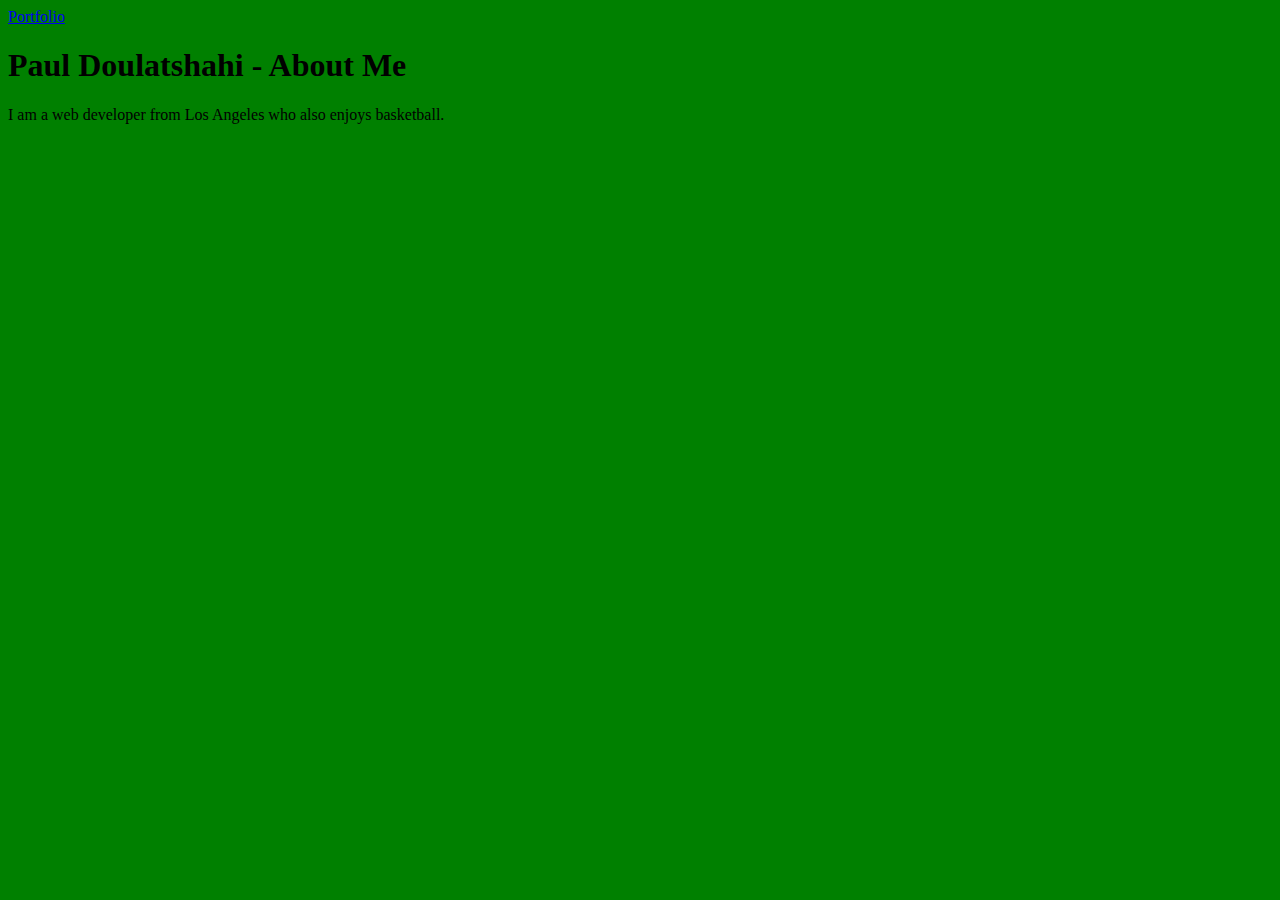
<file: starter_code/index.html>
<!DOCTYPE html>
<html>
<head>
	<title></title>
<link rel="stylesheet" type="text/css" href="style.css">
</head>
<body>
	<a href="portfolio.html">Portfolio</a>
	<h1>Paul
	Doulatshahi - 
	About Me</h1>
	<p>I am a web developer from Los Angeles who also enjoys basketball.</p>
</body>
</html>
</file>
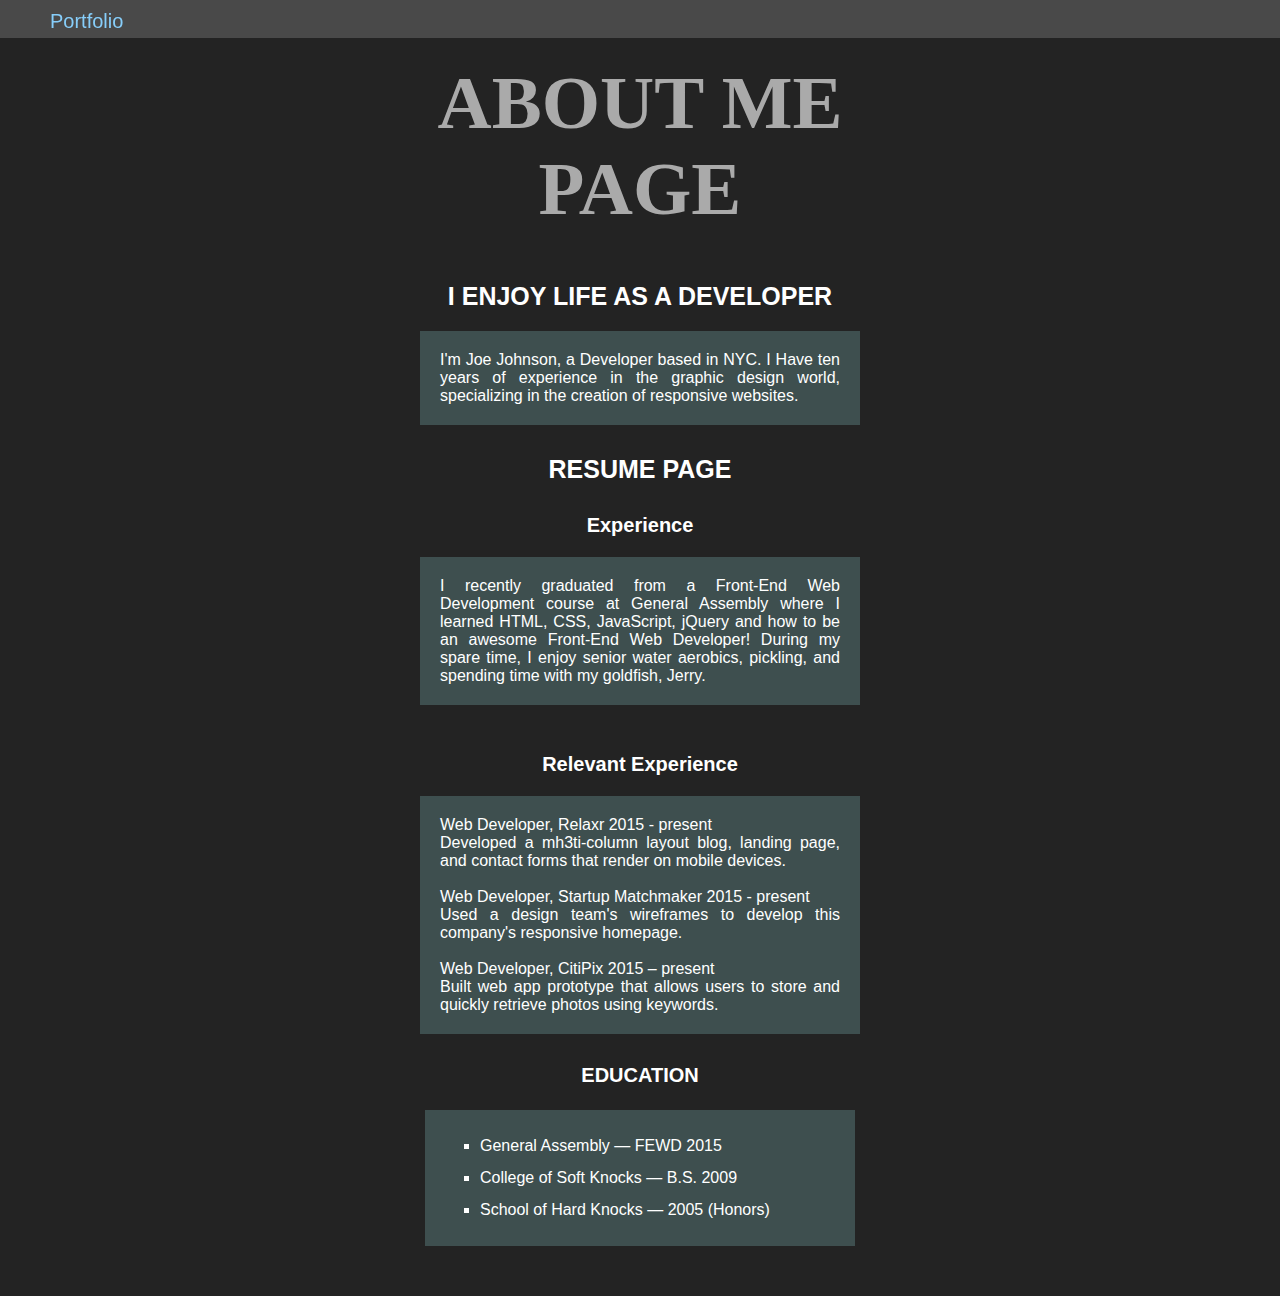
<file: starter_code/About Page.html>
<!DOCTYPE html>
<html>
<head>
	<link rel="stylesheet" href="style1.css" type="text/css">

	<title></title>
</head>
<body>


<div>
<a href="portfolio.html">Portfolio</a>
</div>
<h1>ABOUT ME<br> PAGE</h1>


<h3>I ENJOY LIFE AS A DEVELOPER</h3>
<p>
I'm Joe Johnson, a Developer based in NYC. I Have ten years of experience in the graphic design world, specializing in the creation of responsive websites.
</p>

<h3>RESUME PAGE</h3>

<h4>Experience</h4>
<p>				
I recently graduated from a Front-End Web Development course at General Assembly where I learned HTML, CSS, JavaScript, jQuery and how to be an awesome Front-End Web Developer! During my spare time, I enjoy senior water aerobics, pickling, and spending time with my goldfish, Jerry.</p><br>
		
<h4>Relevant Experience</h4>
<P>		
Web Developer, Relaxr 2015 - present<br>
Developed a mh3ti-column layout blog, landing page, and contact forms that render on mobile devices.<br>
<br>
Web Developer, Startup Matchmaker 2015 - present<br>
Used a design team's wireframes to develop this company's responsive homepage.<br>
<br>
Web Developer, CitiPix 2015 – present<br>
Built web app prototype that allows users to store and quickly retrieve photos using keywords.<br>
</P>

<h4>EDUCATION</h4><br>

<ul>
<li>General Assembly — FEWD 2015</li>
<li>College of Soft Knocks — B.S. 2009</li>
<li>School of Hard Knocks — 2005 (Honors)</li>
</ul>

</body>
</html>
</file>
<file: starter_code/style.css>
body {
	Background: green;
	font-family: "Comic Sans MS";
}
body {
	Background: green;
	font-family: "Comic Sans MS"
}
</file>
<file: starter_code/style1.css>
body {
	font-family: helvetica, sans-serif;
	margin:0 auto;
	background-color: #232323;

	text-align: center;
}
img {
	
	background-size: cover;

	margin: 20px auto;
	padding: 5px;
	border-style: solid;
	border-width: 10px;
	border-color: rgba(255, 255, 255, 0.2);
	
	}


h1 {
	font-family: 'loundria Shadow', cursive;
	font-size: 75px;
	color: #aaaaaa;
	margin: 60px 0 50px 0;
}

div {
	background-color: rgba(225,225,225, 0.2);
	position: fixed;
	width: 100%;
	top: 0px;
}

a {
	float: left;
	display: block;
	text-align: center;
	color: Wheat;
	text-decoration: none;
	padding: 10px 0 5px 50px;
	font-size:20px;
}
a:hover {
	color: LightSkyblue;
}


p {
	max-width: 400px;
	font-size: 16px;
	color: white;
	text-align: justify;
	margin: 20px auto 0;
	background-color: rgba(170,255,255, 0.2);
	padding: 20px;
}
h3 {
	color:  white;
	padding:0 0 0 0;
	margin: 30px 0 5px 0;
	font-size: 25px;
}
h4 {
	color:  white;
	padding:0 0 0 0;
	margin: 30px 0 5px 0;
	font-size: 20px;
}
ul {
	display: block;
	list-style-type: square;
	max-width: 400px;
	margin: 0 auto 50px;
	padding: 20px 15px;
	background-color: rgba(170,255,255, 0.2);
	line-height: 2;

}
li {
	margin-left: 40px;
	text-align: left;
	color: white;

}
</file>
